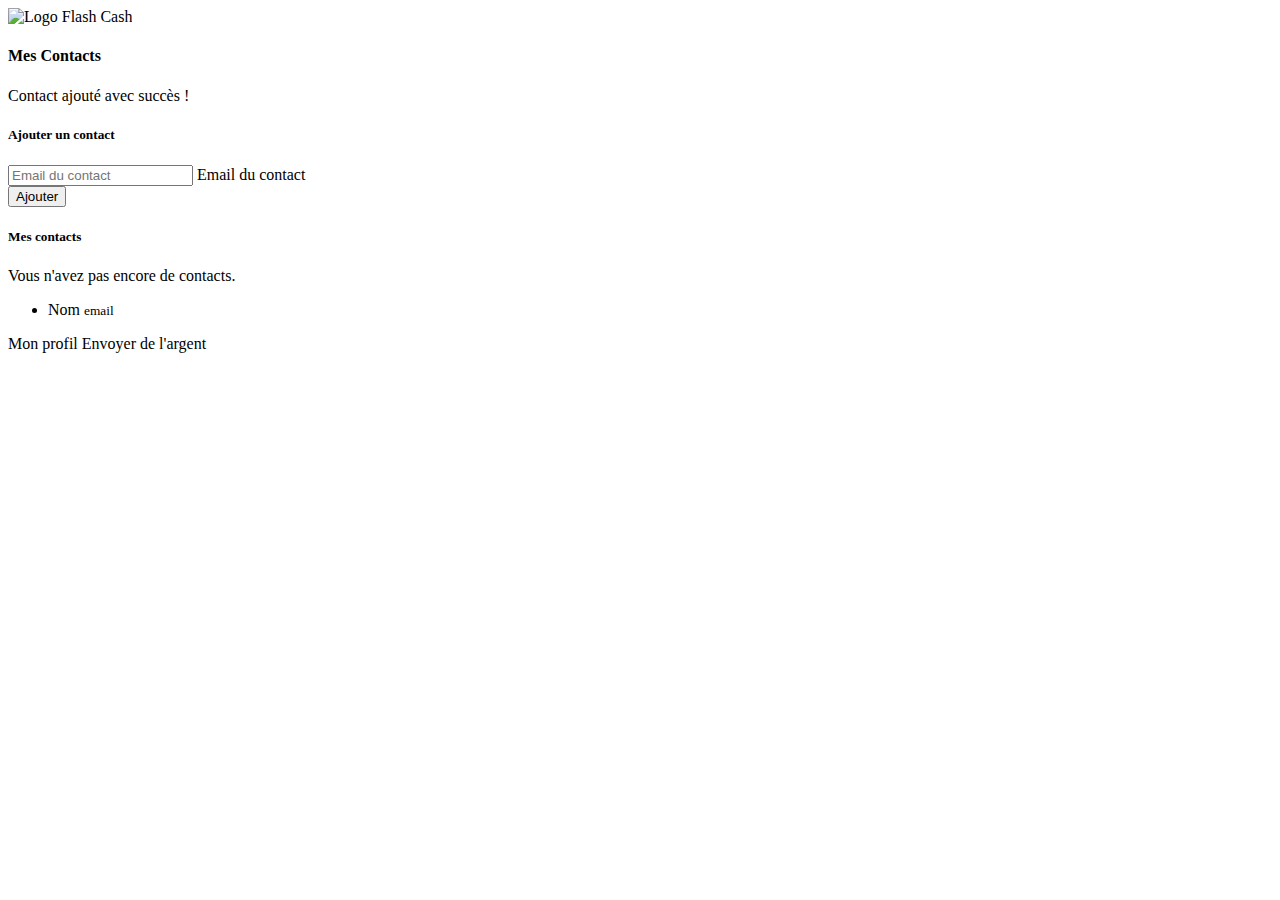
<file: src/main/resources/templates/contact.html>
<!DOCTYPE html>
<html xmlns:th="http://www.thymeleaf.org">
<head>
    <meta charset="UTF-8">
    <meta name="viewport" content="width=device-width, initial-scale=1">
    <title>Contacts - Flash Cash</title>
    <link th:href="@{/bootstrap.min.css}" rel="stylesheet">
    <link th:href="@{/profil.css}" rel="stylesheet">
</head>
<body>
<div class="container">
    <div class="row justify-content-center">
        <div class="col-lg-8 col-xl-7">
            <div class="card my-5 border-0 shadow rounded-3">
                <div class="card-body p-4 p-sm-5">

                    <!-- Logo -->
                    <div class="text-center mb-4">
                        <img th:src="@{/images/Gemini_Generated_Image_7im9xj7im9xj7im9-removebg-preview.png}"
                             alt="Logo Flash Cash" class="img-fluid">
                        <h4 class="card-title mt-3">Mes Contacts</h4>
                    </div>

                    <!-- Message succès -->
                    <div th:if="${param.success}" class="alert alert-success">
                        Contact ajouté avec succès !
                    </div>

                    <!-- Formulaire ajout contact -->
                    <div class="profile-section mb-4">
                        <h5 class="section-title">Ajouter un contact</h5>
                        <form th:action="@{/contact}" th:object="${contactForm}" method="POST">
                            <div class="form-floating mb-3">
                                <input type="email"
                                       th:field="*{email}"
                                       class="form-control"
                                       id="floatingEmail"
                                       placeholder="Email du contact">
                                <label for="floatingEmail">Email du contact</label>
                            </div>
                            <button type="submit" class="btn btn-primary w-100">
                                Ajouter
                            </button>
                        </form>
                    </div>

                    <!-- Liste des contacts -->
                    <div class="profile-section mb-4">
                        <h5 class="section-title">Mes contacts</h5>

                        <div th:if="${contacts.empty}" class="text-muted text-center py-3">
                            Vous n'avez pas encore de contacts.
                        </div>

                        <ul class="list-group" th:unless="${contacts.empty}">
                            <li class="list-group-item d-flex justify-content-between align-items-center"
                                th:each="contact : ${contacts}">
                                <div>
                                    <span th:text="${contact.firstName + ' ' + contact.lastName}">Nom</span>
                                    <small class="text-muted d-block" th:text="${contact.email}">email</small>
                                </div>
                            </li>
                        </ul>
                    </div>

                    <!-- Navigation -->
                    <div class="d-flex gap-2">
                        <a th:href="@{/profil}" class="btn btn-secondary w-100">Mon profil</a>
                        <a th:href="@{/transfer}" class="btn btn-primary w-100">Envoyer de l'argent</a>
                    </div>

                </div>
            </div>
        </div>
    </div>
</div>
</body>
</html>
</file>
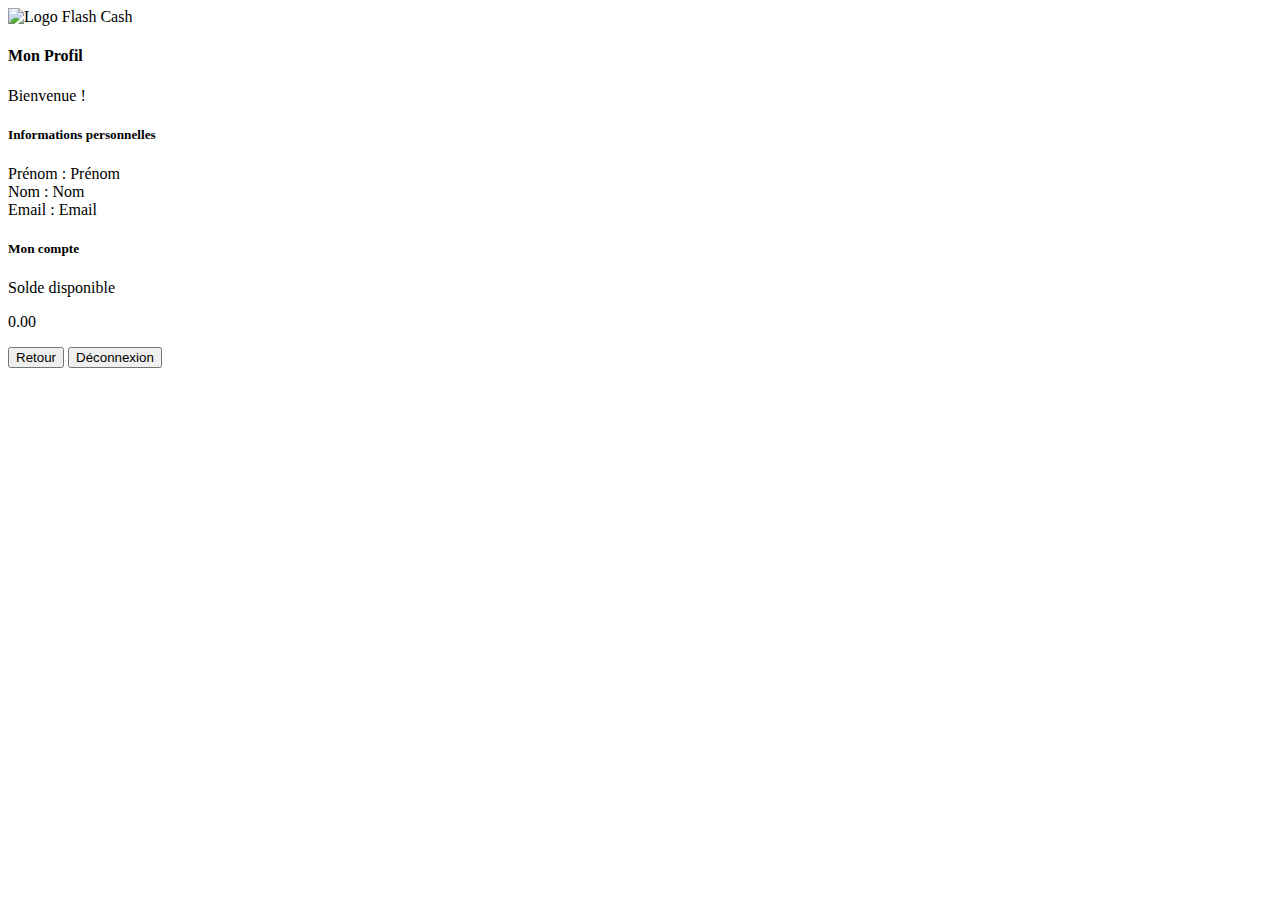
<file: src/main/resources/templates/profil.html>
<!DOCTYPE html>
<html xmlns:th="http://www.thymeleaf.org">
<head>
    <meta charset="UTF-8">
    <meta name="viewport" content="width=device-width, initial-scale=1">
    <title>Mon Profil - Flash Cash</title>
    <link th:href="@{/bootstrap.min.css}" rel="stylesheet">
    <link th:href="@{/profil.css}" rel="stylesheet">
</head>

<body>
<div class="container">
    <div class="row justify-content-center">
        <div class="col-lg-8 col-xl-7">
            <div class="card my-5">
                <div class="card-body">

                    <!-- Logo et titre -->
                    <div class="text-center mb-4">
                        <img th:src="@{/images/Gemini_Generated_Image_7im9xj7im9xj7im9-removebg-preview.png}"
                             alt="Logo Flash Cash" class="img-fluid">
                        <h4 class="card-title mt-3">Mon Profil</h4>
                        <p>Bienvenue ! </p>
                    </div>

                    <!-- Informations personnelles -->
                    <div class="profile-section mb-4">
                        <h5 class="section-title">Informations personnelles</h5>
                        <div class="info-row">
                            <span class="info-label">Prénom :</span>
                            <span class="info-value" th:text="${user.firstName}">Prénom</span>
                        </div>
                        <div class="info-row">
                            <span class="info-label">Nom :</span>
                            <span class="info-value" th:text="${user.lastName}">Nom</span>
                        </div>
                        <div class="info-row">
                            <span class="info-label">Email :</span>
                            <span class="info-value" th:text="${user.email}">Email</span>
                        </div>
                    </div>

                    <!-- Solde du compte -->
                    <div class="profile-section mb-4">
                        <h5 class="section-title">Mon compte</h5>
                        <div class="balance-card">
                            <p class="balance-label">Solde disponible</p>
                            <p class="balance-amount">
                                <span th:text="${user.userAccount.amount}">0.00</span>
                            </p>
                        </div>
                    </div>

                    <!-- Boutons d'action -->
                    <div class="btn-group">
                        <button type="button" class="btn btn-secondary" onclick="window.location.href='/index'">
                            Retour
                        </button>
                        <button type="button" class="btn btn-secondary" onclick="window.location.href='/signin'">
                            Déconnexion
                        </button>
                    </div>

                </div>
            </div>
        </div>
    </div>
</div>
</body>
</html>
</file>
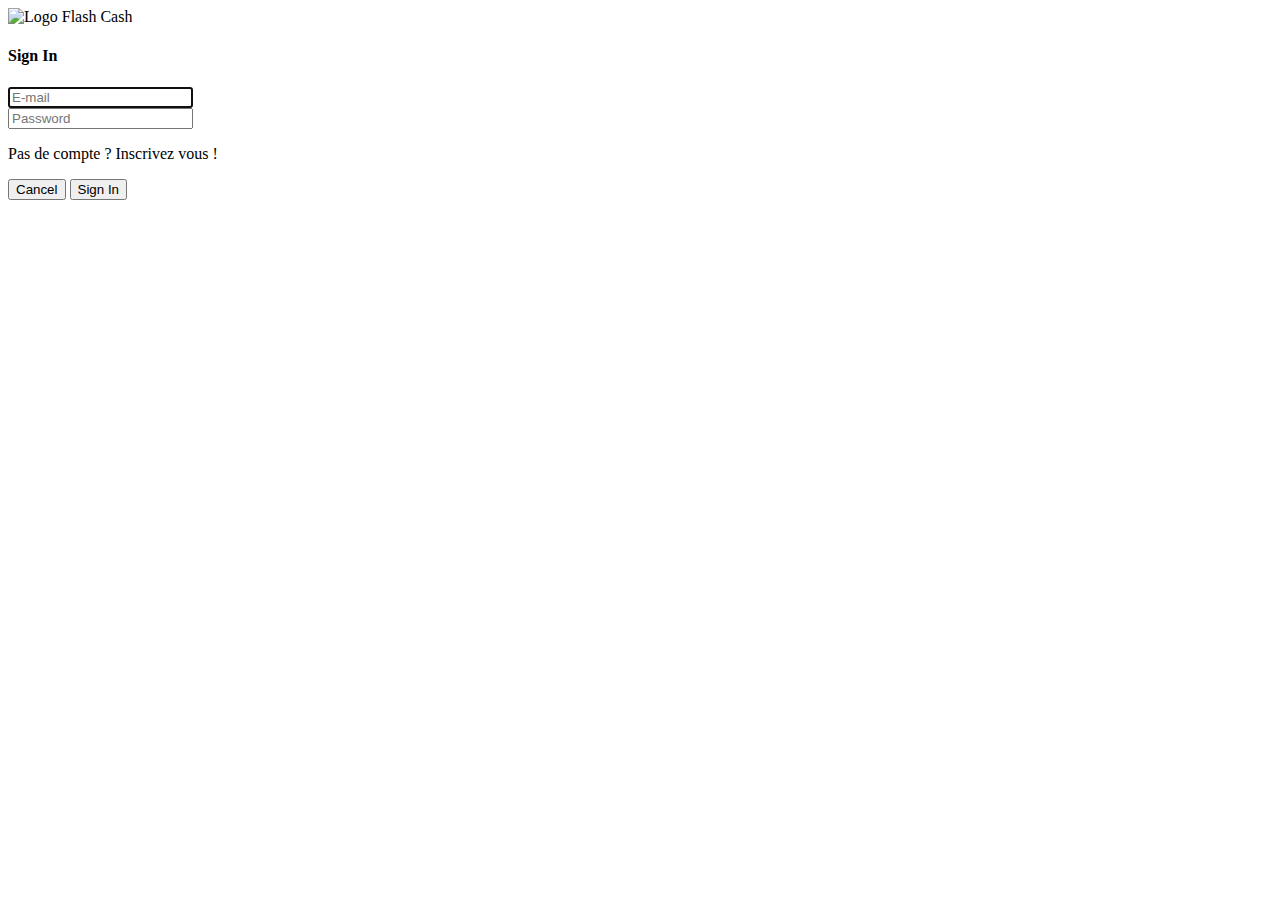
<file: src/main/resources/templates/signin.html>
<!DOCTYPE html>
<html xmlns:th="http://www.thymeleaf.org">
<head>
    <meta charset="UTF-8">
    <meta name="viewport" content="width=device-width, initial-scale=1">
    <meta name="description" content="signup form">
    <meta name="author" content="Mark Otto, Jacob Thornton, and Bootstrap contributors">
    <meta name="generator" content="Hugo 0.82.0">
    <title>Sign In</title>

    <link th:href="@{/bootstrap.min.css}" rel="stylesheet">
    <link th:href="@{/signin.css}" rel="stylesheet">
</head>

<body class="signin-form">
<div class="container">
    <div class="row">
        <div class="col-lg-10 col-xl-9 mx-auto">
            <div class="card flex-row my-5 border-0 shadow rounded-3 overflow-hidden">

                <!-- Form section -->
                <div class="card-body p-4 p-sm-5">
                    <div class="text-center mb-4">
                        <img th:src="@{/images/Gemini_Generated_Image_7im9xj7im9xj7im9-removebg-preview.png}" alt="Logo Flash Cash" class="img-fluid">
                        <h4 class="card-title text-center mt-3 fw-light fs-5">Sign In</h4>
                    </div>
                    <form th:action="@{/signin}" method="POST">

                        <!-- Email -->
                        <div class="form-floating mb-3">
                            <input type="email"
                                   name="email"
                                   class="form-control"
                                   placeholder="E-mail" required autofocus>
                        </div>

                        <!-- Password -->
                        <div class="form-floating mb-3">
                            <input type="password"
                                   name="password"
                                   class="form-control"
                                   placeholder="Password" required>
                        </div>

                        <div>
                            <p>Pas de compte ? <a th:href="@{/signup}">Inscrivez vous !</a></p>
                        </div>

                        <!-- Buttons -->
                        <div class="d-grid gap-2 d-md-flex justify-content-md-end">
                            <button type="button" class="btn btn-secondary" onclick="window.location.href='/'">
                                Cancel
                            </button>
                            <button type="submit" class="btn btn-primary">
                                Sign In
                            </button>
                        </div>

<!--                        <div th:if="${errorMessage}" style="color:red;">-->
<!--                            <p th:text="${errorMessage}"></p>-->
<!--                        </div>-->
<!--                        <div th:if="${successMessage}" style="color:green;">-->
<!--                            <p th:text="${successMessage}"></p>-->
<!--                        </div>-->

                    </form>
                </div>
            </div>
        </div>
    </div>
</div>

</body>
</html>
</file>
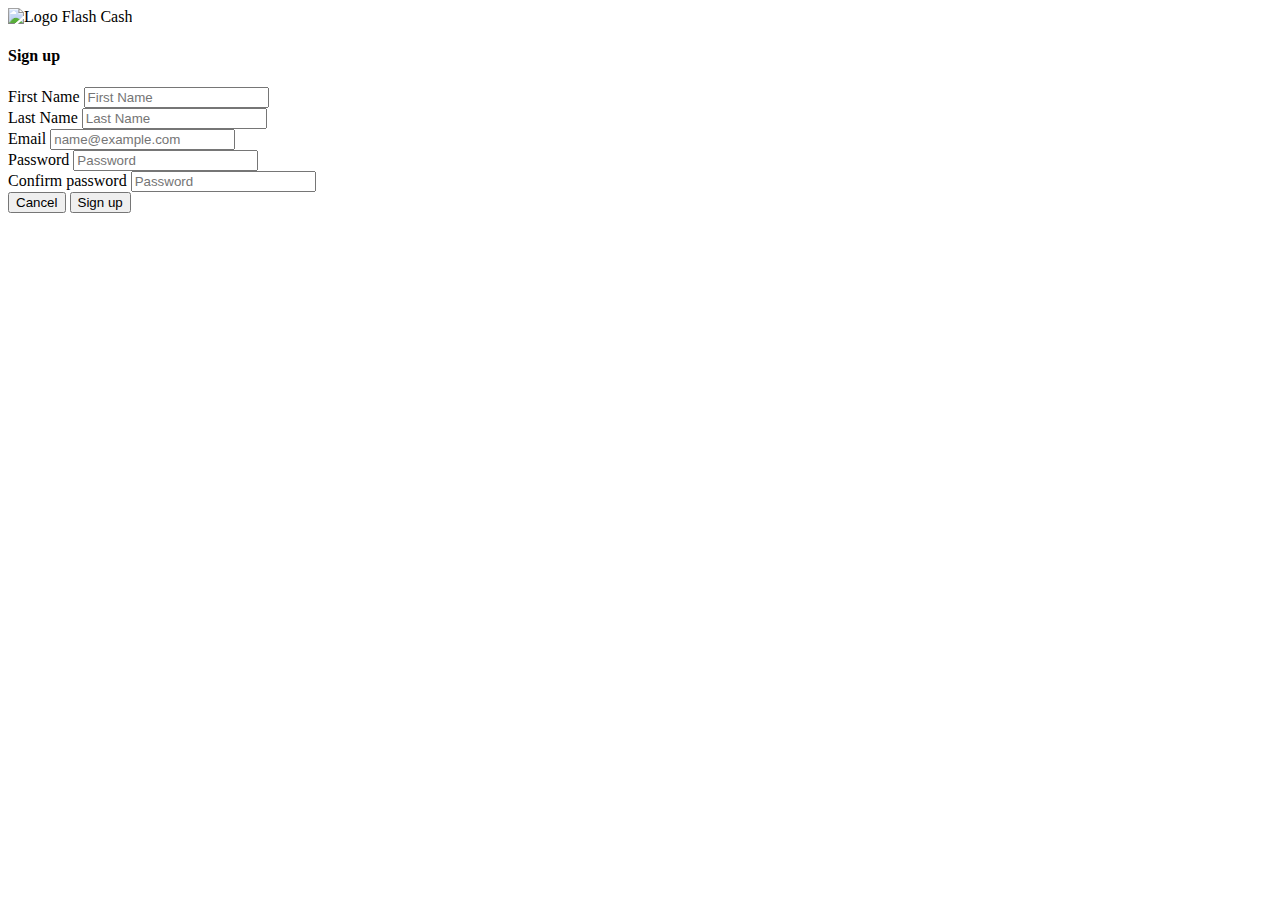
<file: src/main/resources/templates/signup.html>
<!DOCTYPE html>
<html xmlns:th="http://www.thymeleaf.org">
<head>
    <meta charset="UTF-8">
    <meta name="viewport" content="width=device-width, initial-scale=1">
    <meta name="description" content="signup form">
    <meta name="author" content="Mark Otto, Jacob Thornton, and Bootstrap contributors">
    <meta name="generator" content="Hugo 0.82.0">
    <title>Sign up</title>

    <link th:href="@{/bootstrap.min.css}" rel="stylesheet">
    <link th:href="@{/signin.css}" rel="stylesheet">
</head>

<body class="signup-form">
<div class="container">
    <div class="row">
        <div class="col-lg-10 col-xl-9 mx-auto">
            <div class="card flex-row my-5 border-0 shadow rounded-3 overflow-hidden">

                <!-- Form section -->
                <div class="card-body p-4 p-sm-5">
                    <div class="text-center mb-4">
                        <img th:src="@{/images/Gemini_Generated_Image_7im9xj7im9xj7im9-removebg-preview.png}" alt="Logo Flash Cash" class="img-fluid">
                        <h4 class="card-title text-center mt-3 fw-light fs-5">Sign up</h4>
                    </div>
                    <form th:action="@{/signup}" th:object="${signUpForm}" method="POST">

                        <!-- First name -->
                        <div class="form-floating mb-3">
                            <label for="floatingFirstName">First Name</label>
                            <input type="text"
                                   th:field="*{firstName}"
                                   class="form-control"
                                   id="floatingFirstName"
                                   placeholder="First Name">
                        </div>

                        <!-- Last name -->
                        <div class="form-floating mb-3">
                            <label for="floatingLastName">Last Name</label>
                            <input type="text"
                                   th:field="*{lastName}"
                                   class="form-control"
                                   id="floatingLastName"
                                   placeholder="Last Name">
                        </div>

                        <!-- Email -->
                        <div class="form-floating mb-3">
                            <label for="floatingEmail">Email</label>
                            <input type="email"
                                   th:field="*{email}"
                                   class="form-control"
                                   id="floatingEmail"
                                   placeholder="name@example.com">
                        </div>

                        <!-- Password -->
                        <div class="form-floating mb-3">
                            <label for="floatingPassword">Password</label>
                            <input type="password"
                                   th:field="*{password}"
                                   class="form-control"
                                   id="floatingPassword"
                                   placeholder="Password">
                        </div>

                        <!-- Password confirmation-->
                        <div class="form-floating mb-3">
                            <label for="floatingPassword">Confirm password</label>
                            <input type="password"
                                   th:field="*{password}"
                                   class="form-control"
                                   id="floatingPassword"
                                   placeholder="Password">
                        </div>

                        <!-- Buttons -->
                        <div class="d-grid gap-2 d-md-flex justify-content-md-end">
                            <button type="button" class="btn btn-secondary" onclick="window.location.href='/'">
                                Cancel
                            </button>
                            <button type="submit" class="btn btn-primary">
                                Sign up
                            </button>
                        </div>

                    </form>
                </div>
            </div>
        </div>
    </div>
</div>

</body>
</html>
</file>
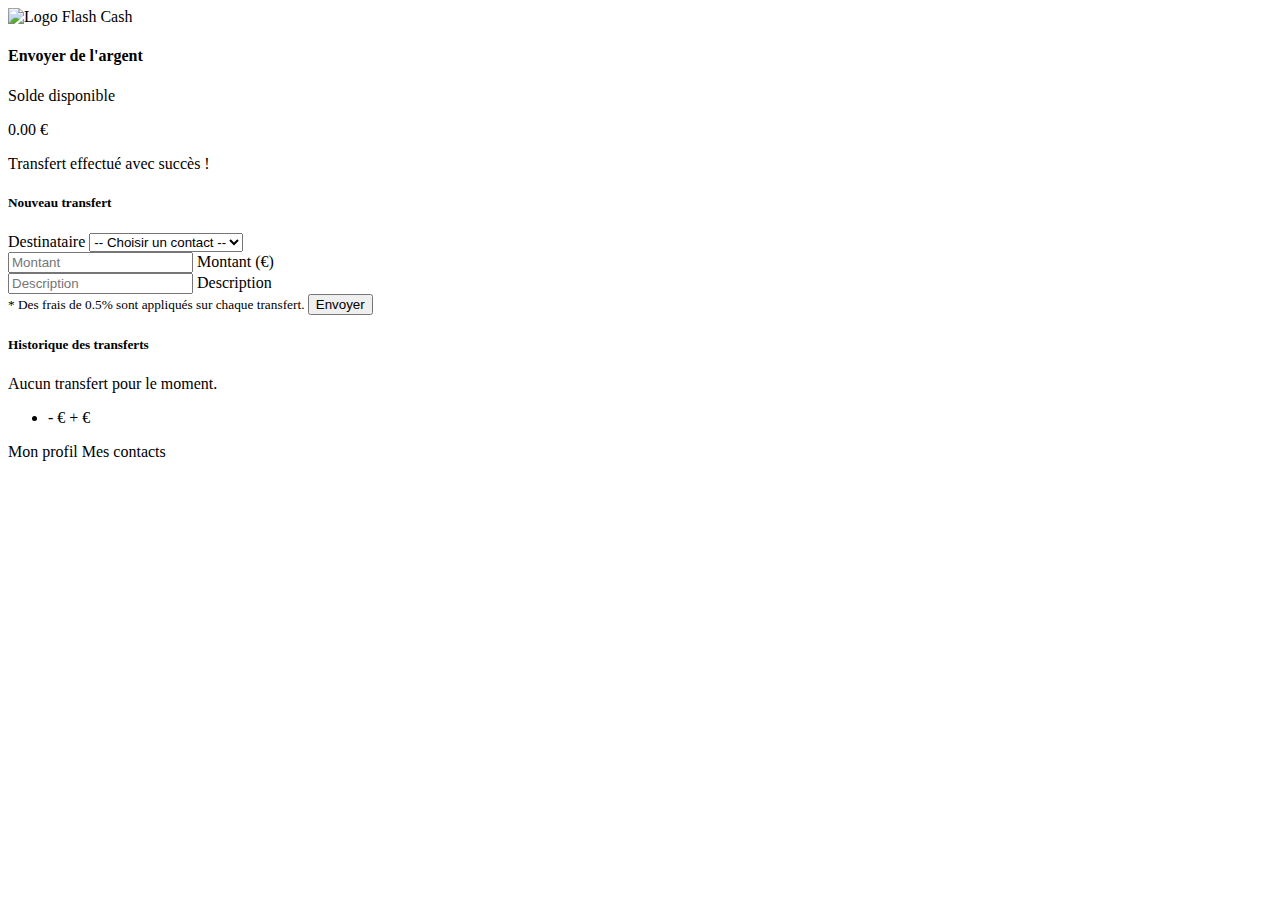
<file: src/main/resources/templates/transfer.html>
<!DOCTYPE html>
<html xmlns:th="http://www.thymeleaf.org">
<head>
    <meta charset="UTF-8">
    <meta name="viewport" content="width=device-width, initial-scale=1">
    <title>Transfert - Flash Cash</title>
    <link th:href="@{/bootstrap.min.css}" rel="stylesheet">
    <link th:href="@{/profil.css}" rel="stylesheet">
</head>
<body>
<div class="container">
    <div class="row justify-content-center">
        <div class="col-lg-8 col-xl-7">
            <div class="card my-5 border-0 shadow rounded-3">
                <div class="card-body p-4 p-sm-5">

                    <!-- Logo -->
                    <div class="text-center mb-4">
                        <img th:src="@{/images/Gemini_Generated_Image_7im9xj7im9xj7im9-removebg-preview.png}"
                             alt="Logo Flash Cash" class="img-fluid">
                        <h4 class="card-title mt-3">Envoyer de l'argent</h4>
                    </div>

                    <!-- Solde actuel -->
                    <div class="profile-section mb-4">
                        <div class="balance-card text-center">
                            <p class="balance-label">Solde disponible</p>
                            <p class="balance-amount">
                                <span th:text="${user.userAccount.amount}">0.00</span> €
                            </p>
                        </div>
                    </div>

                    <!-- Message succès -->
                    <div th:if="${param.success}" class="alert alert-success">
                        Transfert effectué avec succès !
                    </div>

                    <!-- Formulaire transfert -->
                    <div class="profile-section mb-4">
                        <h5 class="section-title">Nouveau transfert</h5>
                        <form th:action="@{/transfer}" th:object="${transferForm}" method="POST">

                            <!-- Sélection contact -->
                            <div class="mb-3">
                                <label for="recipientEmail" class="form-label">Destinataire</label>
                                <select th:field="*{recipientEmail}"
                                        class="form-select"
                                        id="recipientEmail">
                                    <option value="">-- Choisir un contact --</option>
                                    <option th:each="contact : ${contacts}"
                                            th:value="${contact.email}"
                                            th:text="${contact.firstName + ' ' + contact.lastName}">
                                    </option>
                                </select>
                            </div>

                            <!-- Montant -->
                            <div class="form-floating mb-3">
                                <input type="number"
                                       th:field="*{amount}"
                                       class="form-control"
                                       id="amount"
                                       placeholder="Montant"
                                       step="0.01" min="0.01">
                                <label for="amount">Montant (€)</label>
                            </div>

                            <!-- Description -->
                            <div class="form-floating mb-3">
                                <input type="text"
                                       th:field="*{description}"
                                       class="form-control"
                                       id="description"
                                       placeholder="Description">
                                <label for="description">Description</label>
                            </div>

                            <small class="text-muted d-block mb-3">
                                * Des frais de 0.5% sont appliqués sur chaque transfert.
                            </small>

                            <button type="submit" class="btn btn-primary w-100">
                                Envoyer
                            </button>
                        </form>
                    </div>

                    <!-- Historique -->
                    <div class="profile-section mb-4">
                        <h5 class="section-title">Historique des transferts</h5>

                        <div th:if="${transfers.empty}" class="text-muted text-center py-3">
                            Aucun transfert pour le moment.
                        </div>

                        <ul class="list-group" th:unless="${transfers.empty}">
                            <li class="list-group-item" th:each="t : ${transfers}">
                                <div class="d-flex justify-content-between align-items-center">
                                    <div>
                                        <span th:if="${t.from.email == user.email}"
                                              class="text-danger fw-bold">- <span th:text="${t.amountBeforeFee}"></span> €</span>
                                        <span th:unless="${t.from.email == user.email}"
                                              class="text-success fw-bold">+ <span th:text="${t.amountAfterFee}"></span> €</span>
                                        <small class="text-muted d-block"
                                               th:text="${t.from.email == user.email ?
                                               'À : ' + t.to.firstName + ' ' + t.to.lastName :
                                               'De : ' + t.from.firstName + ' ' + t.from.lastName}">
                                        </small>
                                    </div>
                                    <small class="text-muted" th:text="${#temporals.format(t.date, 'dd/MM/yyyy HH:mm')}"></small>
                                </div>
                            </li>
                        </ul>
                    </div>

                    <!-- Navigation -->
                    <div class="d-flex gap-2">
                        <a th:href="@{/profil}" class="btn btn-secondary w-100">Mon profil</a>
                        <a th:href="@{/contact}" class="btn btn-secondary w-100">Mes contacts</a>
                    </div>

                </div>
            </div>
        </div>
    </div>
</div>
</body>
</html>
</file>
